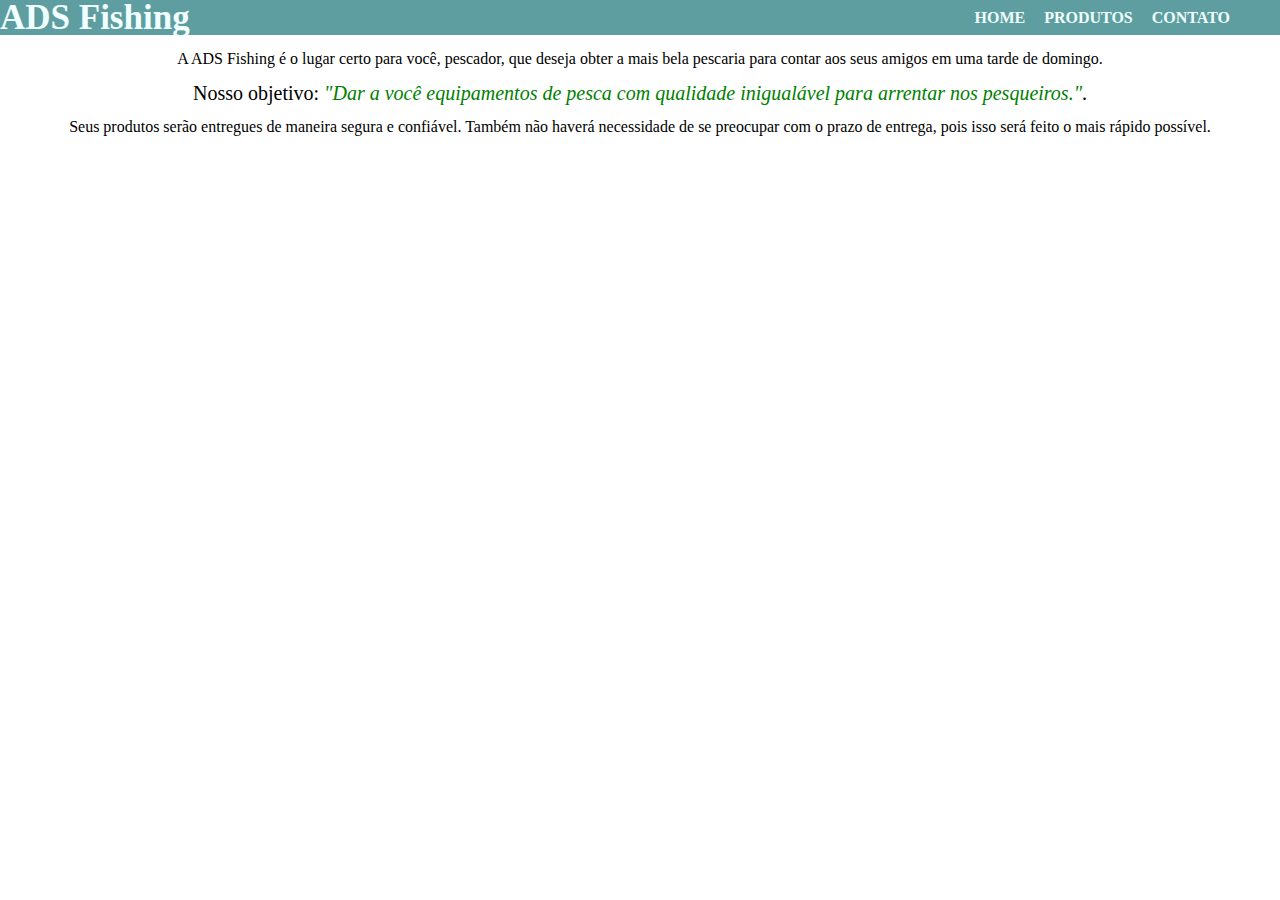
<file: index.html>
﻿<!DOCTYPE html>
<html lang="pt-br">
	<head>
		<meta charset="UTF-8">
		<title>ADS Fishing</title>
		<link rel="stylesheet" href="reset.css">
		<link rel="stylesheet" href="style.css">

		<style>
			
		</style>
	</head>
	<body>
		<div class="barra_superior">
			<h1>ADS Fishing</h1>
			<nav>
				<ul> 
					<li><a href="index.html">HOME</a></li>
					<li><a href="produtos.html">PRODUTOS</a></li>
					<li><a href="contato.html">CONTATO</a></li>
				</ul>
			</nav>
		</div>

		<div class="intro">
			<br>
			<p>A <b>ADS Fishing</b> é o lugar certo para você, pescador, que deseja obter a mais bela pescaria para contar aos seus amigos em uma tarde de domingo.</p>
			<br>
			<p id="missao">Nosso objetivo: <i>"Dar a você equipamentos de pesca com qualidade inigualável para arrentar nos pesqueiros."</i>.</p>
			<br>
			<p>Seus produtos serão entregues de maneira segura e confiável. Também não haverá necessidade de se preocupar com o prazo de entrega, pois isso será feito o mais rápido possível.</p>
			</div>
	</body>
</html>
</file>
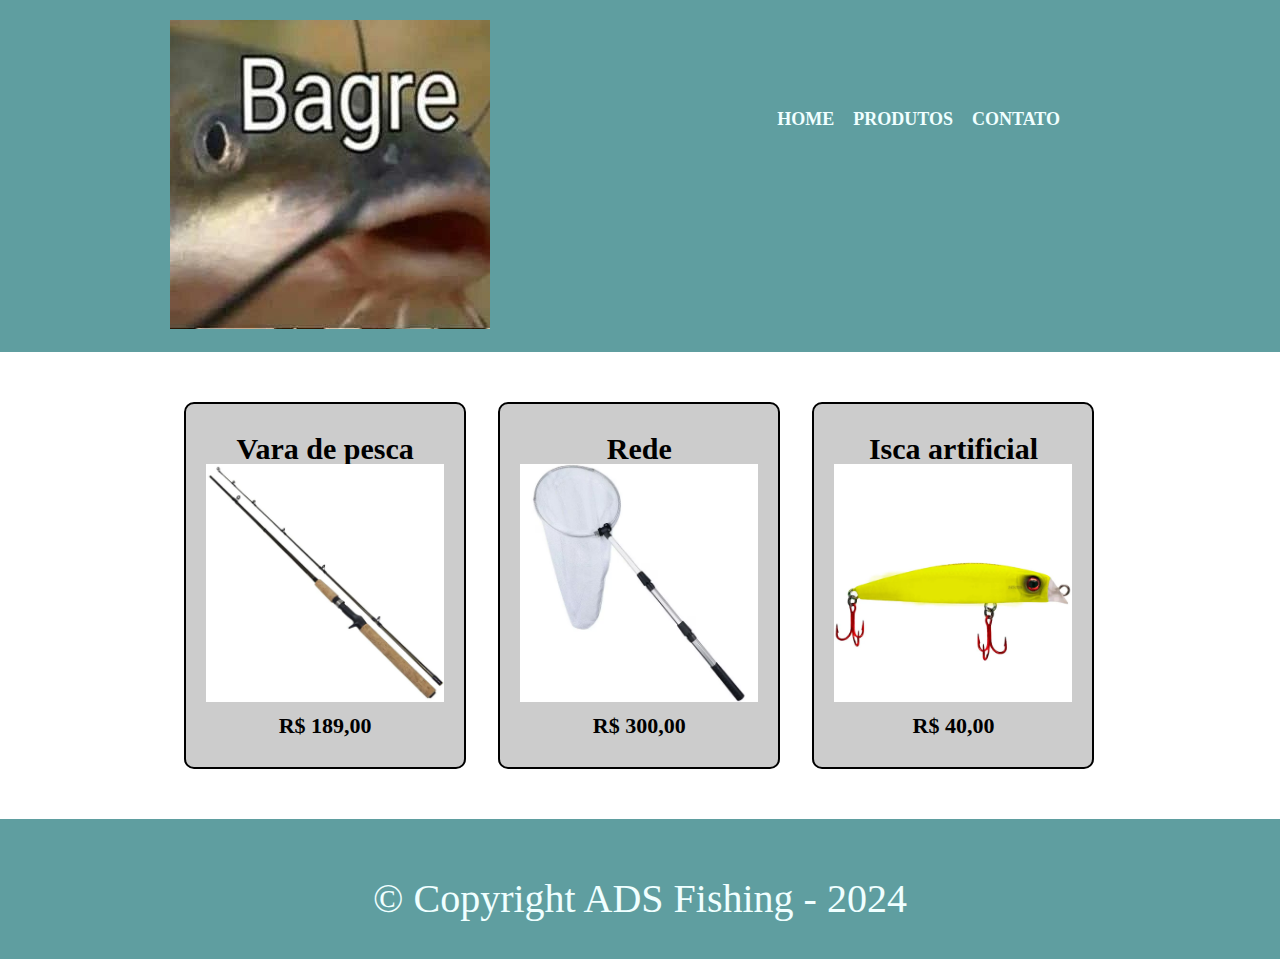
<file: produtos.html>
<!DOCTYPE html>
<html lang="pt-br">
	<head>
		<meta charset="UTF-8">
		<title>ADS FIshing - Produtos</title>
		<link rel="stylesheet" href="reset.css">
		<link rel="stylesheet" href="styleprodutos.css">

		<style>
			
		</style>
	</head>
	<body>
        <header>
			<div class="caixa">
            	<h1><img src="logo.jpg"></h1>
            
            	<nav>
		        	<ul> 
			        	<li><a href="index.html">HOME</a></li>
			        	<li><a href="produtos.html">PRODUTOS</a></li>
			        	<li><a href="contato.html">CONTATO</a></li>
		        	</ul>
           	 	</nav>
			</div>
        </header>
		<main>
			<ul class="produtos">
				<li>
					<h2>Vara de pesca</h2>
					<img src="vara_pesca.png">
					<p class="produto_preço">R$ 189,00</p>
				</li>
				<li>
					<h2>Rede</h2>
					<img src="rede.png">
					<p class="produto_preço">R$ 300,00</p>
				</li>
				<li>
					<h2>Isca artificial</h2>
					<img src="isca_art.png">
					<p class="produto_preço">R$ 40,00</p>
				</li>
			</ul>
		</main> 
		<footer>
			<p class="copyright">&copy; Copyright ADS Fishing - 2024</p>
		</footer>   
	</body>
</html>
</file>
<file: style.css>
.intro {
    background-color: white;
}

h1 {
    color:azure;
    background-color:cadetblue;
    text-align:left;
    font-size: 35px;
    font-weight: bold;
}

p {
    text-align: center;
}

#missao {
    font-size: 20px;
}

i {
    font-style: italic;
    color: green;
}

.barra_superior {
    background: #CCCCCC;
}

nav {
    position: absolute;
    top: 10px;
    right: 50px;
}

nav li {
    display: inline;
    margin: 0 0 0 15px;
}

nav a {
    text-transform: uppercase;
    color: azure;
    font-weight: bold;
    font-style: 22px;
    text-decoration: none;
}
</file>
<file: styleprodutos.css>
/*definiçoes para a pagina de produtos*/

header {
    background:cadetblue;
    padding: 20px 0;
}

.caixa {
    position: relative;
    width: 940px;
    margin: 0 auto;
}

nav {
    position: absolute;
    top: 90px;
    right: 50px;
}

nav li {
    display: inline;
    margin: 0 0 0 15px;
}

nav a {
    text-transform: uppercase;
    color: azure;
    font-weight: bold;
    font-style: 22px;
    font-size: large;
    text-decoration: none;
}

.produtos {
    width: 940px;
    margin: 0 auto;
    padding: 50px 0;
}

.produtos li {
    display: inline-block;
    text-align: center;
    width: 30%;
    vertical-align: top;
    background: #CCCCCC;
    margin: 0 1.5%;
    padding: 30px 20px;
    box-sizing: border-box;
    border: 2px solid #000;
    border-radius: 10px;
}

.produtos li:hover {
    border-color: #C78C19;
}

.produtos li:active {
    border-color: #088C19;
}

.produtos li:hover h2 {
    font-size: 34px;
}

.produtos img {
    width: 100%;
}

.produtos h2 {
    font-size: 30px;
    font-weight: bold;
}

.produto_preço {
    font-size: 22px;
    font-weight: bold;
    margin-top: 10px;
}

footer {
    text-align: center;
    background: cadetblue;
    padding: 40px;
}

.copyright {
    color: azure;
    font-size: 40px;
    margin: 20px 0 0 0;
}
</file>
